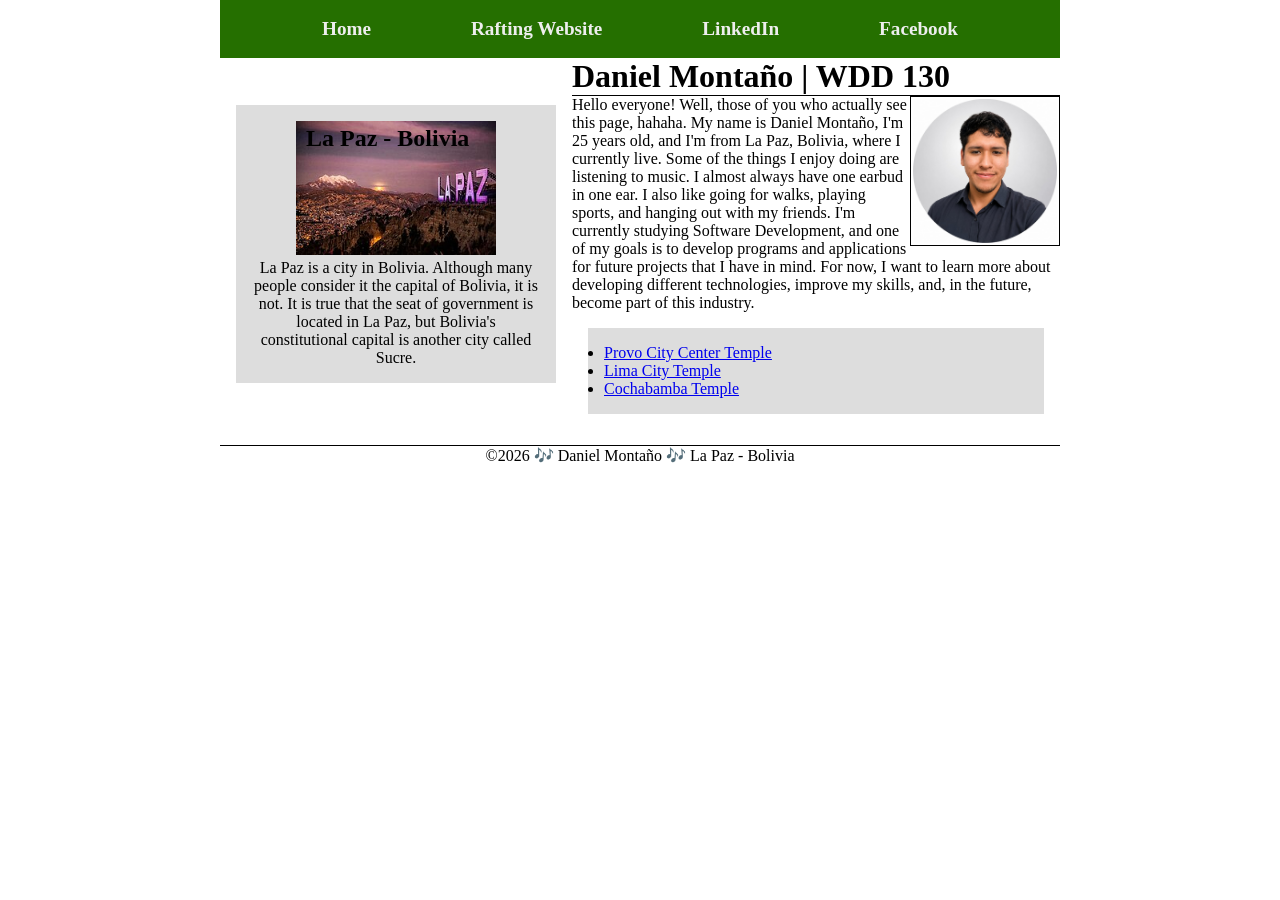
<file: index.html>
<!DOCTYPE html>
<html lang="en">

<head>
    <meta charset="UTF-8">
    <meta name="viewport" content="width=device-width, initial-scale=1.0">
    <title>Daniel Montaño | WDD 130</title>
    <meta name="description"
        content="This page was created to learn and apply what was learned in the WDD130 course. It belongs to Daniel Montaño, a BYU-Pathway student.">
    <meta name="author" content="Daniel Montaño">
    <link rel="stylesheet" href="styles/styles.css">
</head>

<body>
    <header>
        <nav>
            <a href="#">Home</a>
            <a href="wwr/">Rafting Website</a>
            <a href="https://linkedin.com/">LinkedIn</a>
            <a href="https://facebook.com">Facebook</a>
        </nav>
    </header>
<div class="grid">
    <main>
        <h1>Daniel Montaño | WDD 130</h1>
        <img src="images/profile.jpg"
            alt="The image shows a photo of daniel montaño, who is discussed in the article's description." width="200">
        <p>
            Hello everyone! Well, those of you who actually see this page, hahaha. My name is Daniel Montaño, I'm 25
            years old, and I'm from La Paz, Bolivia, where I currently live.
            Some of the things I enjoy doing are listening to music. I almost always have one earbud in one ear. I also
            like going for walks, playing sports, and hanging out with my friends.
            I'm currently studying Software Development, and one of my goals is to develop programs and applications for
            future projects that I have in mind. For now, I want to learn more about developing different technologies,
            improve my skills, and, in the future, become part of this industry.
        </p>
        <ul class="box">
            <li><a href="https://www.churchofjesuschrist.org/temples/details/provo-city-center-temple?lang=eng" target="_blank">Provo City Center Temple</a></li>
            <li><a href="https://www.churchofjesuschrist.org/temples/details/lima-peru-temple?lang=spa" target="_blank">Lima City Temple</a></li>
            <li><a href="https://www.churchofjesuschrist.org/temples/details/cochabamba-bolivia-temple?lang=eng" target="_blank">Cochabamba Temple</a></li>
        </ul>
    </main>
    <aside class="box">
        <h2>
            La Paz - Bolivia
        </h2>
        <img src="images/La_Paz_city_sign (1).jpg"
            alt="It shows an image of the city of La Paz, Bolivia, the image includes the La Paz city sign and Illimani, a snow-capped mountain.">
        <p>
            La Paz is a city in Bolivia. Although many people consider it the capital of Bolivia, it is not. It is true
            that the seat of government is located in La Paz, but Bolivia's constitutional capital is another city
            called Sucre.
        </p>
    </aside>
</div>

    <footer>
        <p>
            ©2026 🎶 Daniel Montaño 🎶 La Paz - Bolivia
        </p>
    </footer>
</body>

</html>
</file>
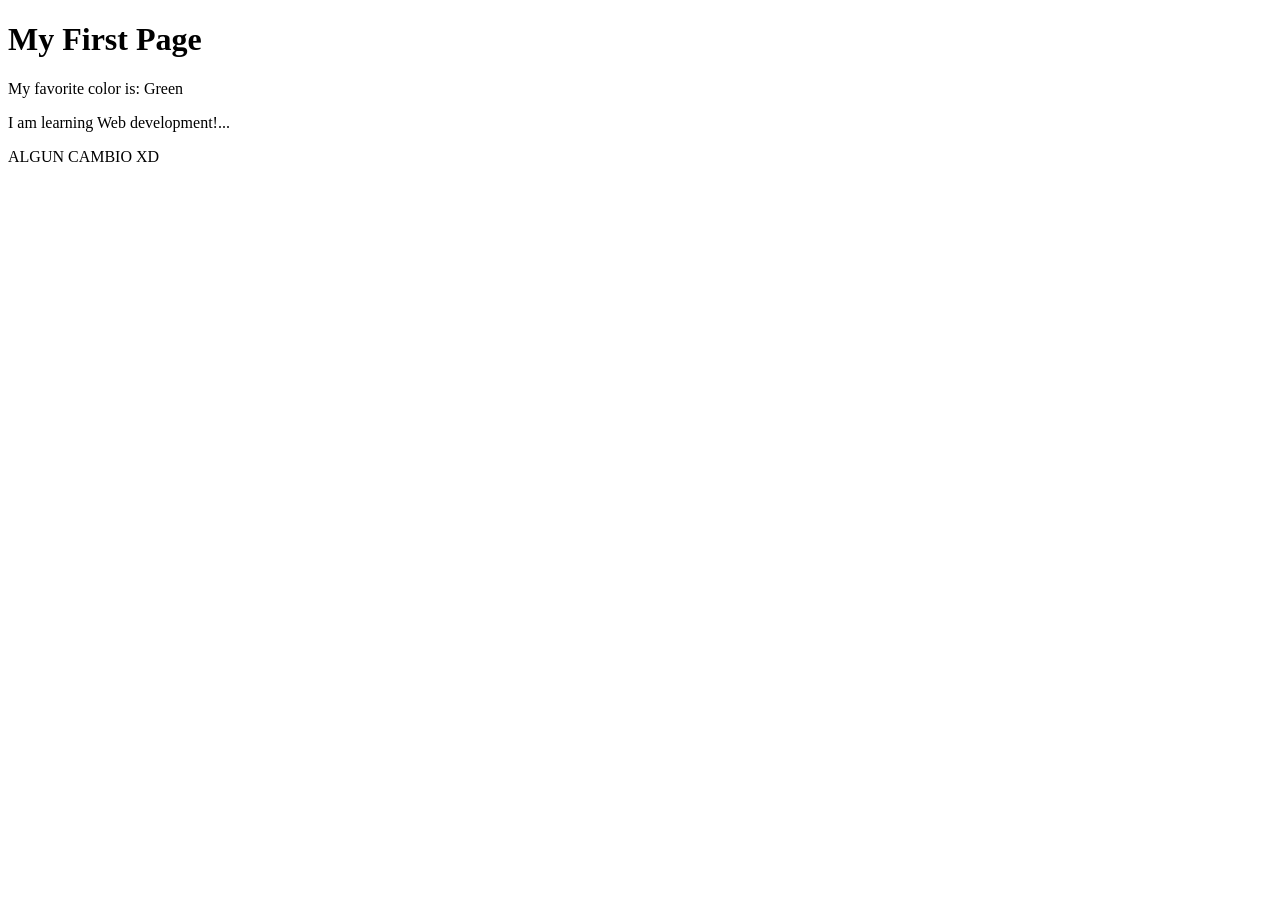
<file: week01/first-page.html>
<!DOCTYPE html>
<html lang="en">

<head>
    <meta charset="UTF-8">
    <meta name="viewport" content="width=device-width, initial-scale=1.0">
    <title>My First Page</title>
</head>

<body>
    <h1>My First Page</h1>
    <p>My favorite color is: Green </p>
    <p>I am learning Web development!...</p>
    <p>ALGUN CAMBIO XD</p>
</body>

</html>
</file>
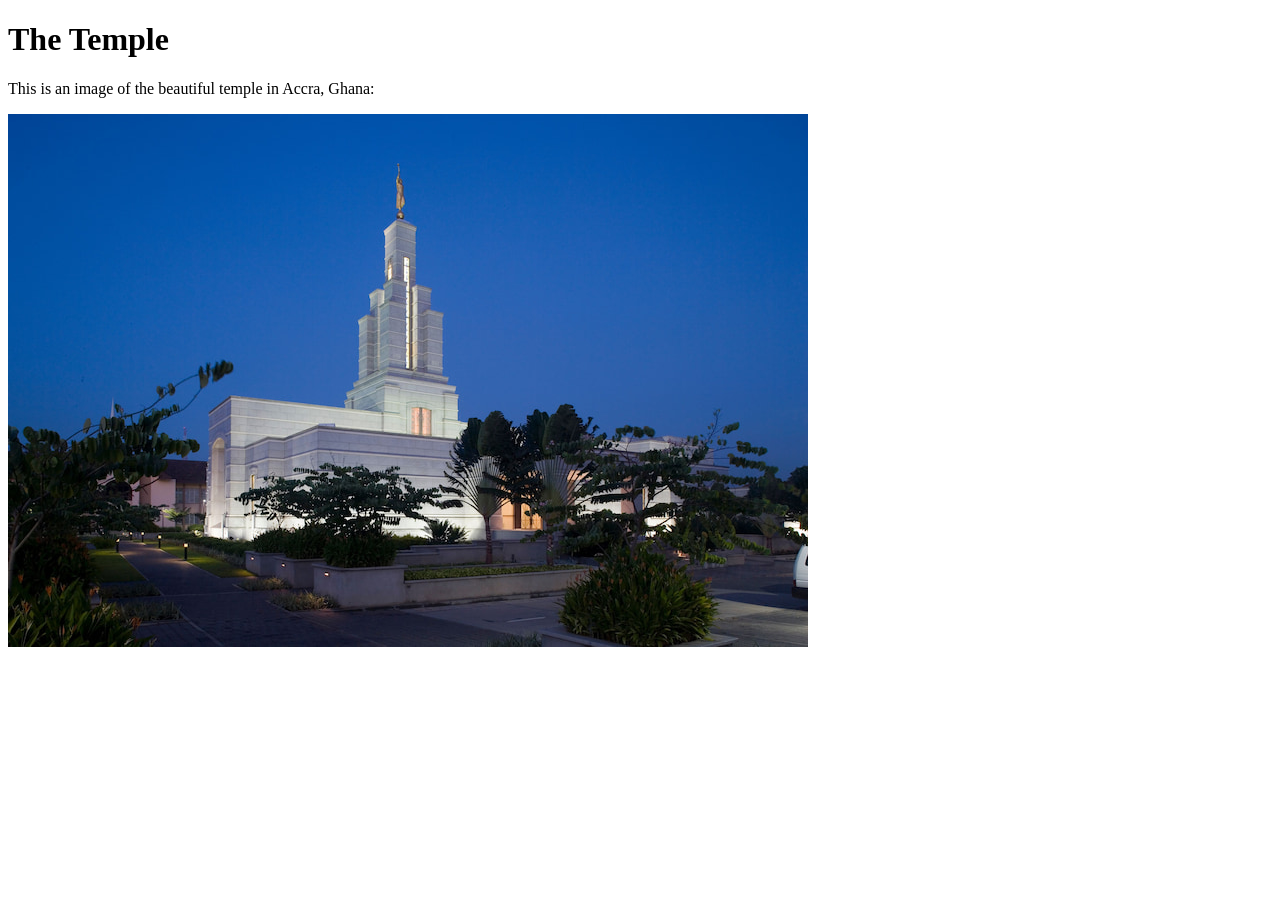
<file: week01/images-solution.html>
<!DOCTYPE html>
<html lang="en">
<head>
    <meta charset="UTF-8">
    <meta name="viewport" content="width=device-width, initial-scale=1.0">
    <title>Temple Image</title>
</head>
<body>
    <h1>The Temple</h1>
    <p>This is an image of the beautiful temple in Accra, Ghana:</p>
    <img src="images/temple-small.jpg" alt="The Accra Ghana Temple">
    
</body>
</html>
</file>
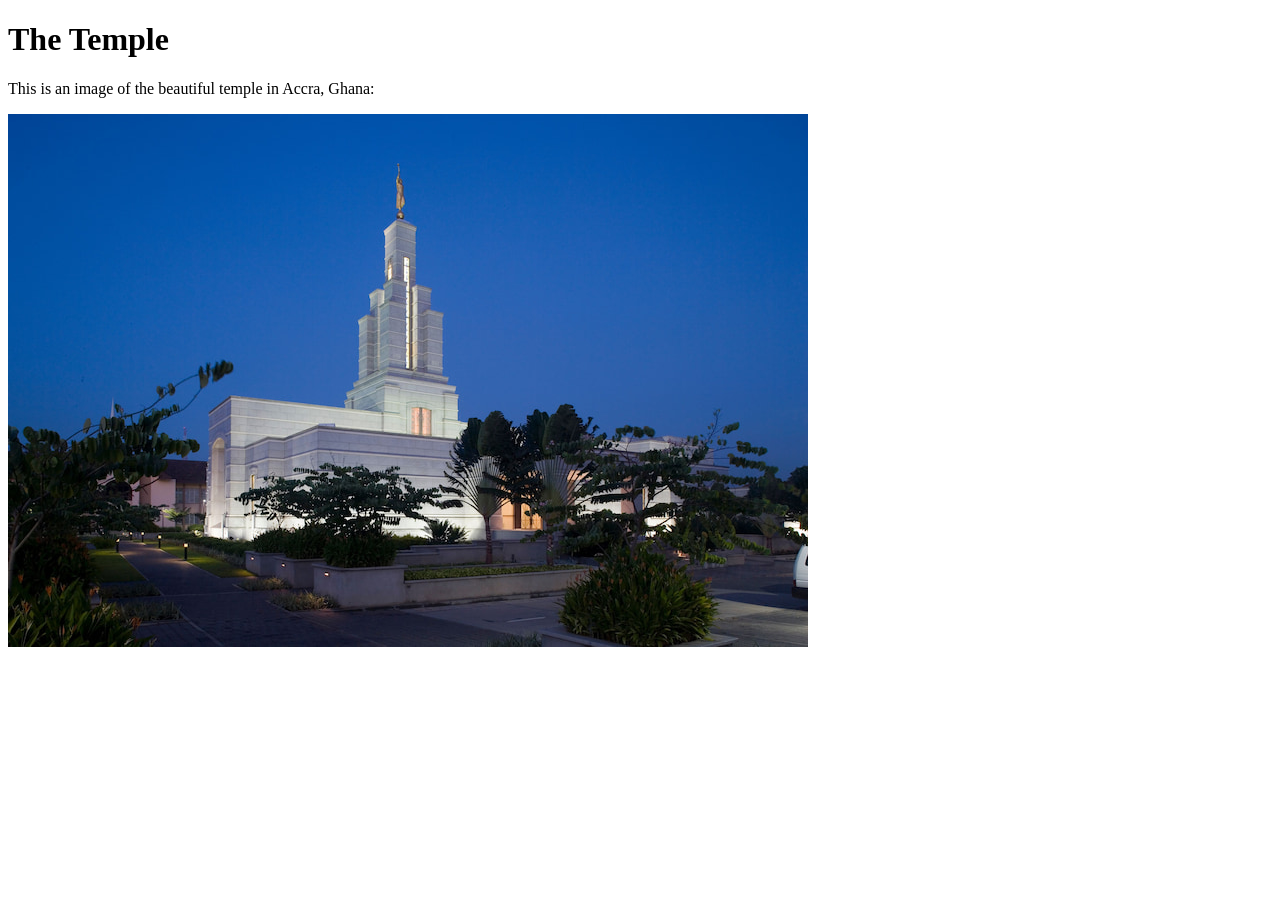
<file: week01/images.html>
<!DOCTYPE html>
<html lang="en">

<head>
    <meta charset="UTF-8">
    <meta name="viewport" content="width=device-width, initial-scale=1.0">
    <title>Temple Image</title>
</head>

<body>
    <h1>The Temple</h1>
    <p>This is an image of the beautiful temple in Accra, Ghana:</p>
    <img src="images/temple-small.jpg" alt="The Accra Ghana Temple">

</body>

</html>
</file>
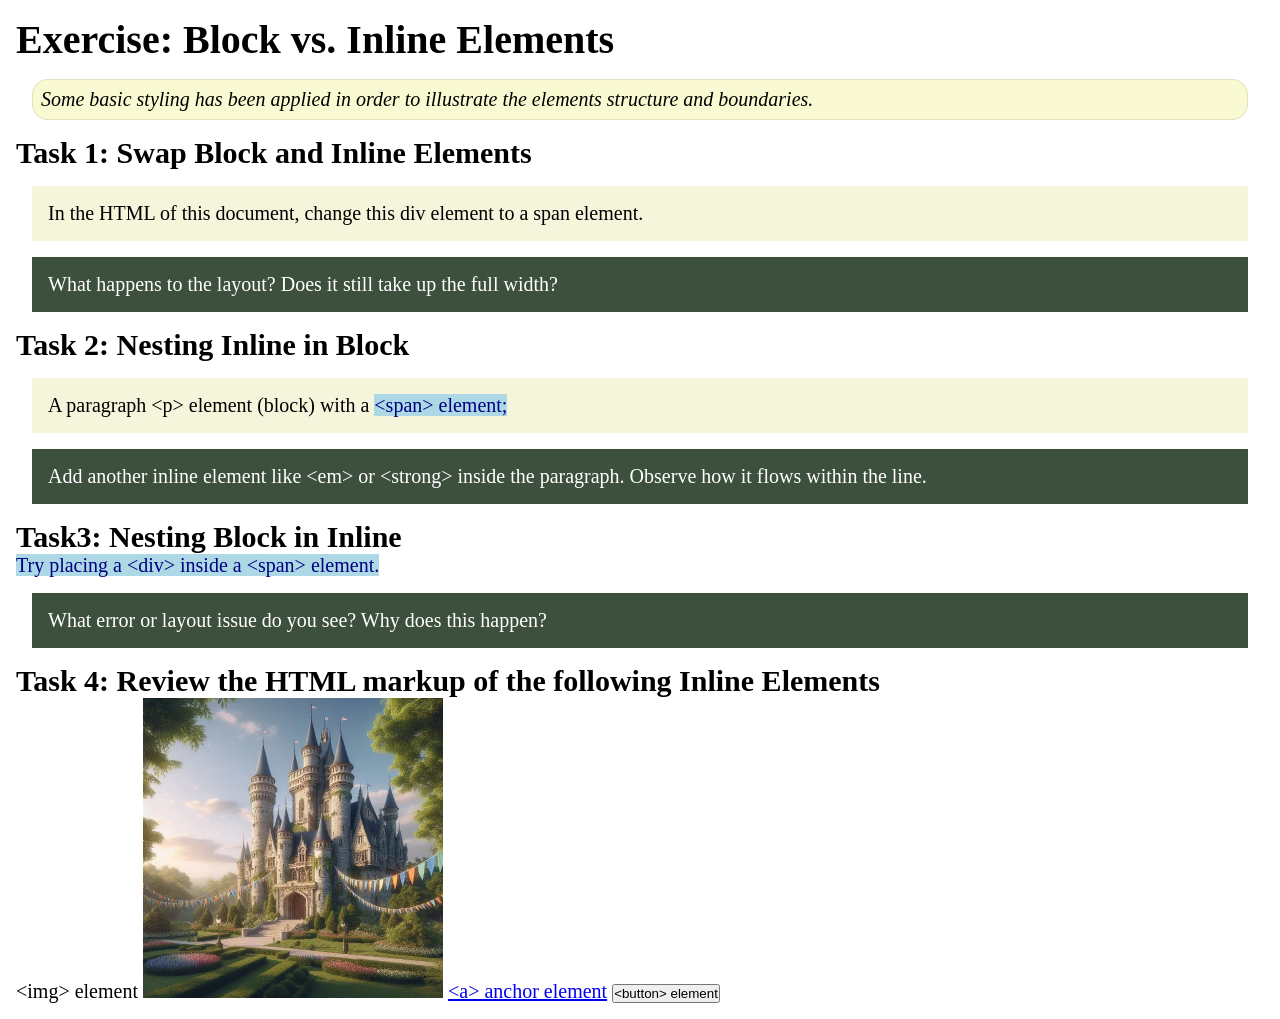
<file: week02/block-vs-inline.html>
<!DOCTYPE html>
<html lang="en">

<head>
    <meta charset="UTF-8">
    <meta name="viewport" content="width=device-width, initial-scale=1.0">
    <title>Exercise: Block vs. Inline Elements</title>
    <link rel="stylesheet" href="styles/block-vs-inline.css">
</head>

<body>
    <main>
        <h1>Exercise: Block vs. Inline Elements</h1>
        <p class="note">Some basic styling has been applied in order to illustrate the elements structure and
            boundaries.</p>

        <h2>Task 1: Swap Block and Inline Elements</h2>
        <div>In the HTML of this document, change this div element to a span element.</div>

        <p class="question">What happens to the layout? Does it still take up the full width?</p>

        <h2>Task 2: Nesting Inline in Block</h2>
        <p>A paragraph &lt;p&gt; element (block) with a <span>&lt;span&gt; element;</span></p>
        <p class="question">Add another inline element like &lt;em&gt; or &lt;strong&gt; inside the paragraph. Observe
            how it flows within the line.</p>

        <h2>Task3: Nesting Block in Inline</h2>
        <span>Try placing a &lt;div&gt; inside a &lt;span&gt; element.</span>
            <p class="question">What error or layout issue do you see? Why does this happen?</p>


            <h2>Task 4: Review the HTML markup of the following Inline Elements</h2>
        &lt;img&gt; element
        <img src="images/castle.webp" alt="placeholder image (images are inline)" width="300" height="300">
        <a href="https://churchofjesuschrist.org">&lt;a&gt; anchor element</a>
        <button type="button">&lt;button&gt; element</button>
    </main>
</body>

</html>
</file>
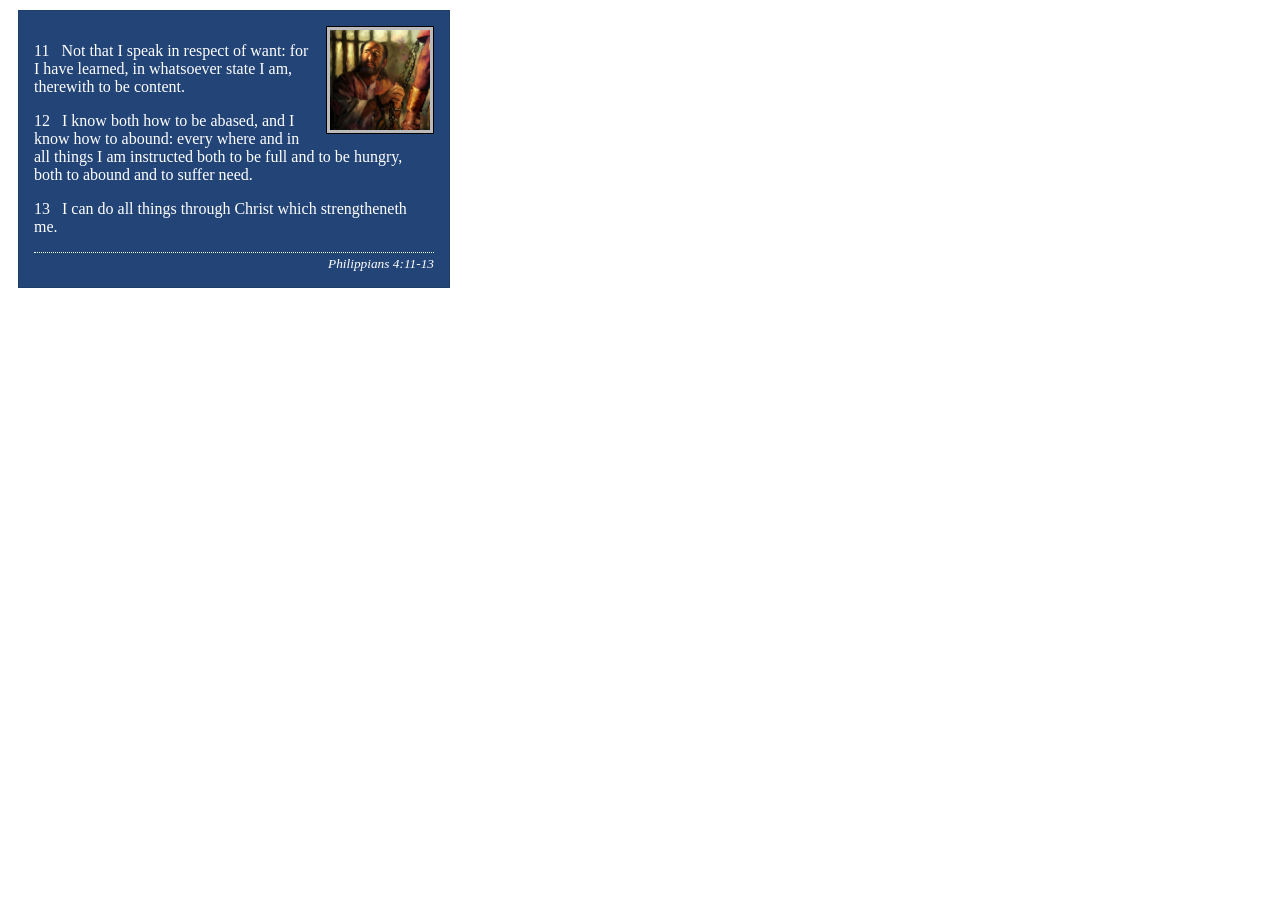
<file: week02/box-model-solution.html>
<!DOCTYPE html>
<html lang="en">
<head>
    <meta charset="UTF-8">
    <meta name="viewport" content="width=device-width, initial-scale=1.0">
    <title>Box Model Activity</title>
    <link rel="stylesheet" href="styles/box-model-solution.css">
</head>
<body>
    <main>
        <div class="callout">
            <img src="images/apostle-paul-imprisoned.webp" alt="Paul the Apostle - Imprisoned in Rome" width="200" height="200">
            <blockquote>
                <p>11 &nbsp; Not that I speak in respect of want: for I have learned, in whatsoever state I am, therewith to be content.</p>
                <p>12 &nbsp; I know both how to be abased, and I know how to abound: every where and in all things I am instructed both to be full and to be hungry, both to abound and to suffer need.</p>
                <p>13 &nbsp; I can do all things through Christ which strengtheneth me.</p>
            </blockquote>
            <cite>Philippians 4:11-13</cite>
        </div>
    </main>
</body>
</html>
</file>
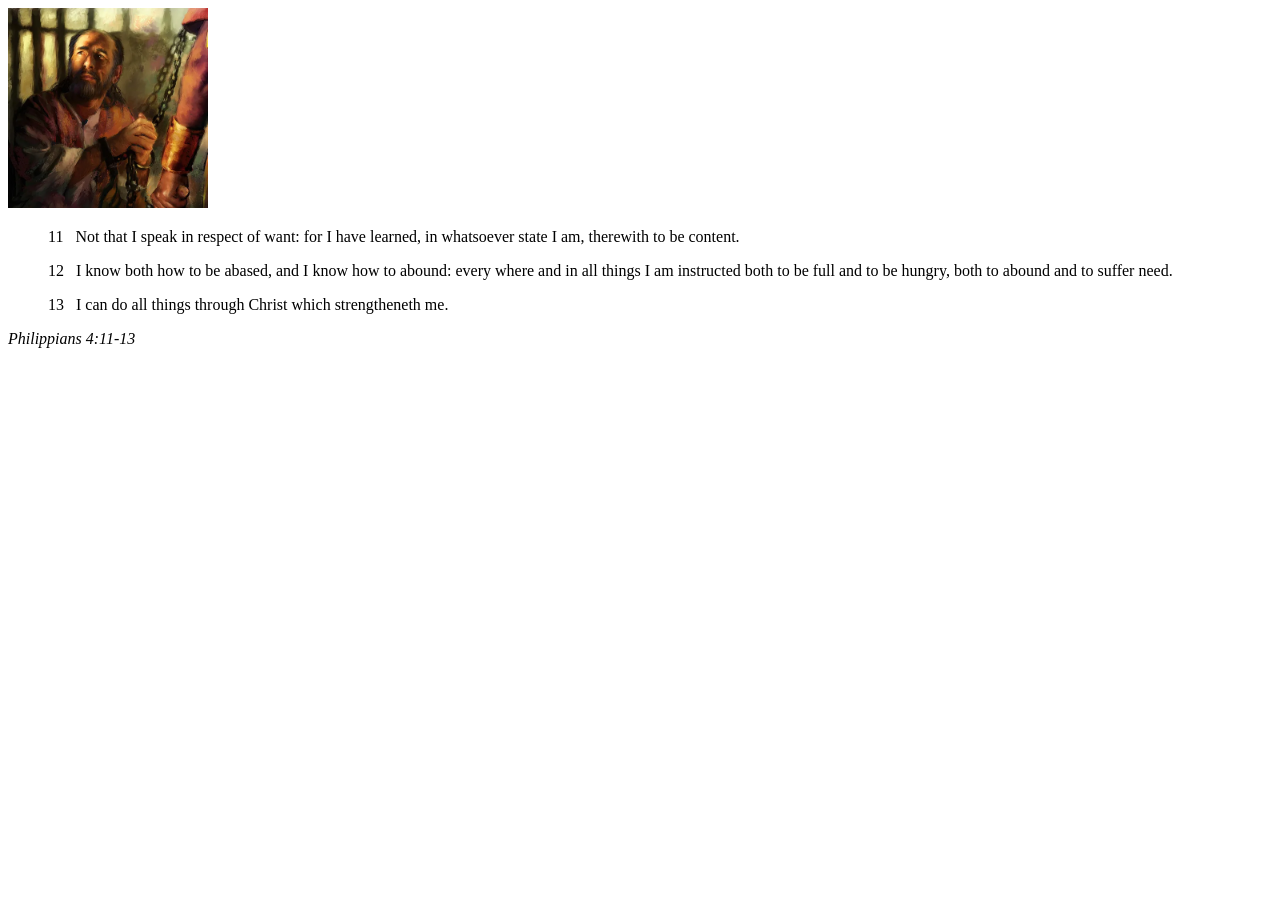
<file: week02/box-model.html>
<!DOCTYPE html>
<html lang="en">
<head>
    <meta charset="UTF-8">
    <meta name="viewport" content="width=device-width, initial-scale=1.0">
    <title>Box Model Activity</title>
</head>
<body>
    <main>
        <div class="callout">
            <img src="images/apostle-paul-imprisoned.webp" alt="Paul the Apostle - Imprisoned in Rome" width="200" height="200">
            <blockquote>
                <p>11 &nbsp; Not that I speak in respect of want: for I have learned, in whatsoever state I am, therewith to be content.</p>
                <p>12 &nbsp; I know both how to be abased, and I know how to abound: every where and in all things I am instructed both to be full and to be hungry, both to abound and to suffer need.</p>
                <p>13 &nbsp; I can do all things through Christ which strengtheneth me.</p>
            </blockquote>
            <cite>Philippians 4:11-13</cite>
        </div>
    </main>
</body>
</html>
</file>
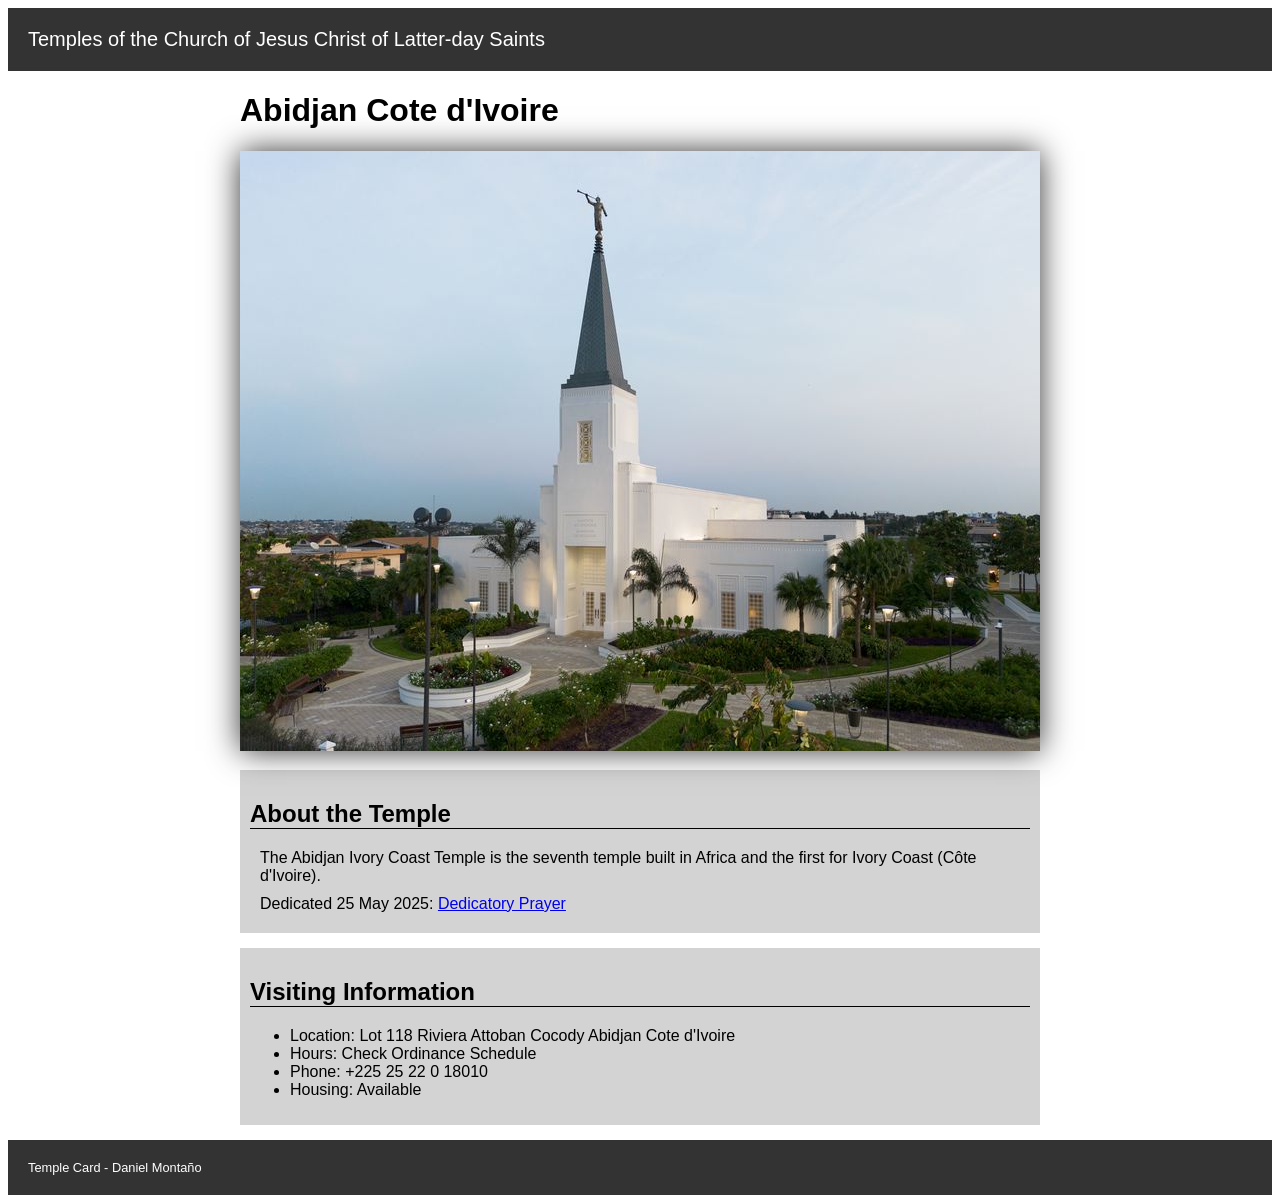
<file: week02/temple.html>
<!DOCTYPE html>
<html lang="en">

<head>
    <meta charset="UTF-8">
    <meta name="viewport" content="width=device-width, initial-scale=1.0">
    <title>Temple Card - Abidjan Cote d'Ivoire</title>
    <link rel="stylesheet" href="styles/temple.css">
</head>

<body>
    <header>
        <p>Temples of the Church of Jesus Christ of Latter-day Saints</p>
    </header>
    <main>
        <h1>Abidjan Cote d'Ivoire</h1>
        <picture>
            <img src="images/abidjan-ivory-coast.jpeg" alt="Abidjan Cote d'Ivoire Temple">
        </picture>
        <section>
            <h2>About the Temple</h2>
            <p>The Abidjan Ivory Coast Temple is the seventh temple built in Africa and the first for Ivory Coast (Côte
                d'Ivoire).</p>
            <p>Dedicated 25 May 2025: <a
                    href="https://www.churchofjesuschrist.org/temples/dedicatory-prayer/abidjan-ivory-coast-temple/2025-05-25?lang=eng"
                    target="_blank" rel="noopener noreferrer">Dedicatory Prayer</a></p>
        </section>
        <section>
            <h2>Visiting Information</h2>
            <ul>
                <li>Location: Lot 118 Riviera Attoban Cocody Abidjan Cote d'Ivoire</li>
                <li>Hours: Check Ordinance Schedule</li>
                <li>Phone: +225 25 22 0 18010</li>
                <li>Housing: Available</li>
            </ul>
        </section>
    </main>
    <footer>
        <p>Temple Card - Daniel Montaño</p>
    </footer>
</body>

</html>
</file>
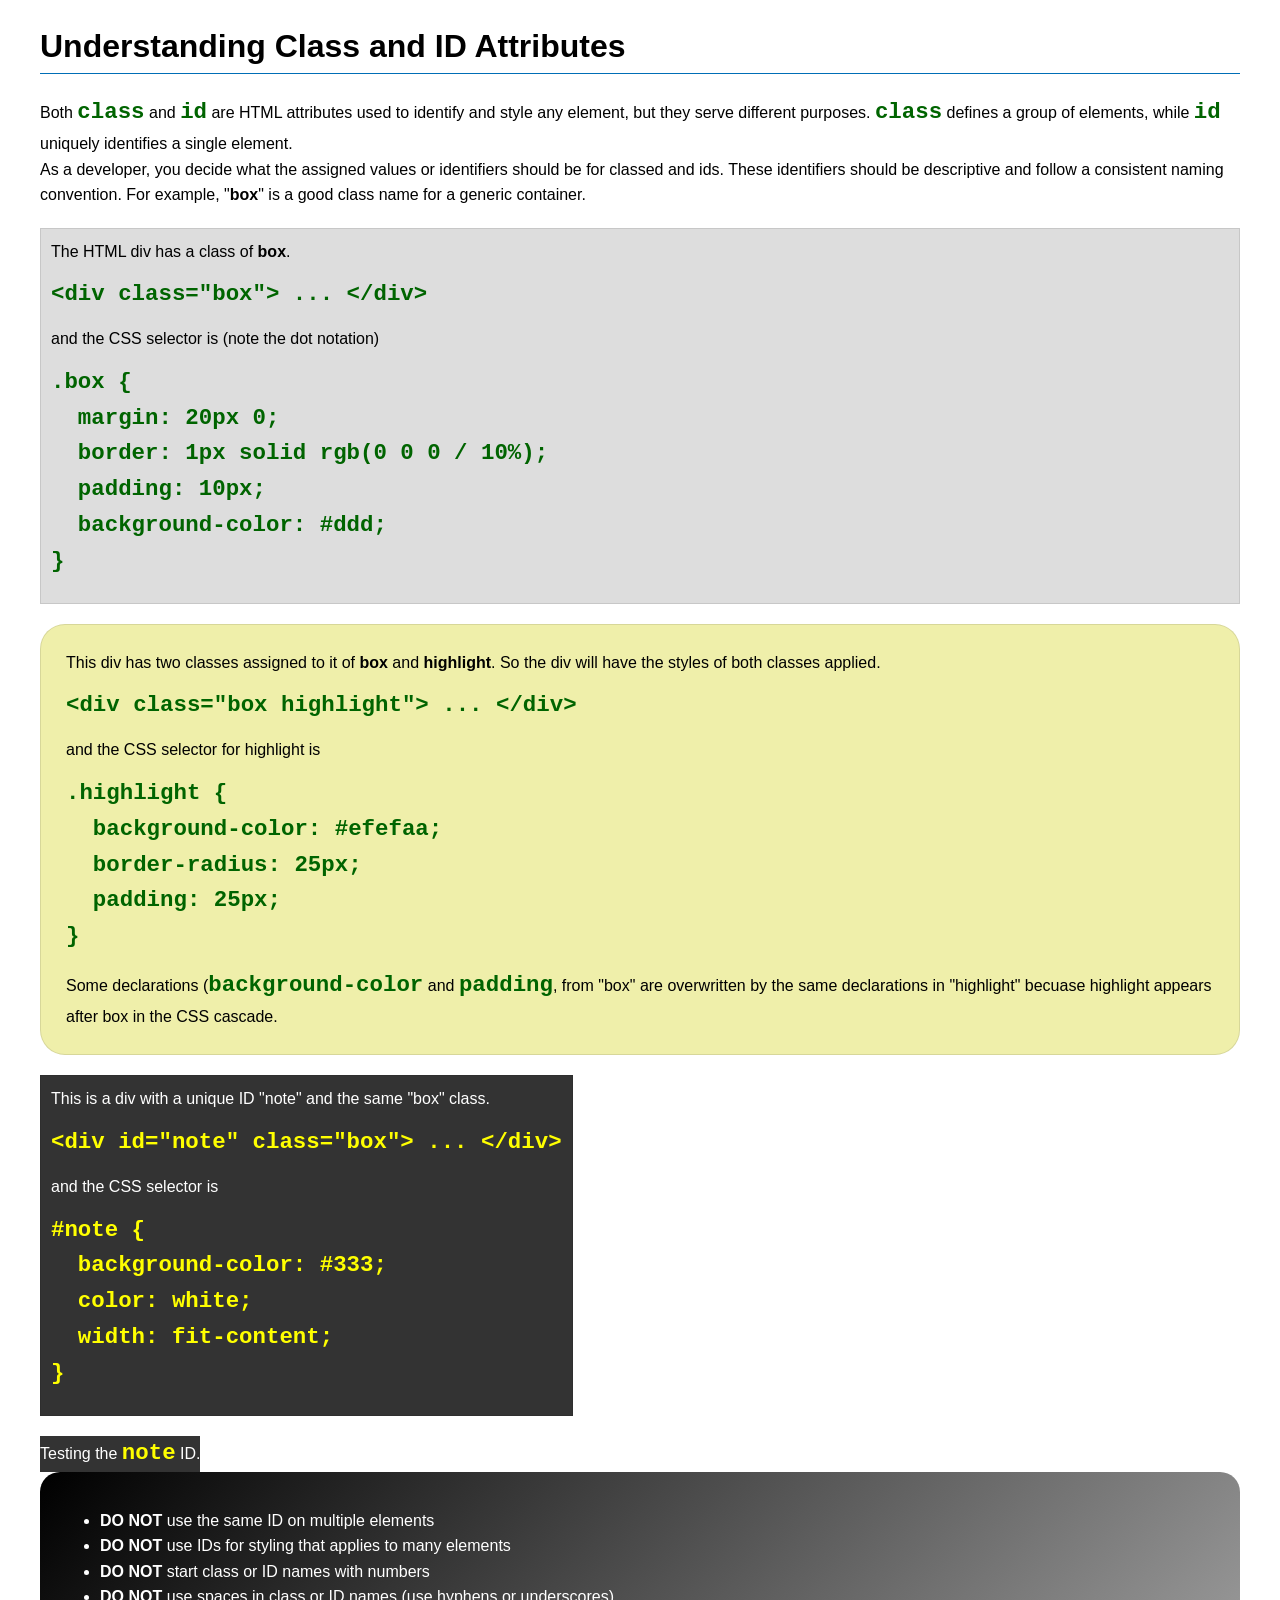
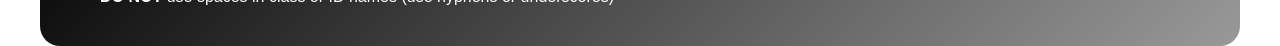
<file: week03/class-and-id.html>
<!DOCTYPE html>
<html lang="en">

<head>
    <meta charset="UTF-8">
    <meta name="viewport" content="width=device-width, initial-scale=1.0">
    <title>Class vs ID Attributes</title>
    <link rel="stylesheet" href="styles/class-and-id.css">
</head>

<body>
    <h1>Understanding Class and ID Attributes</h1>
    <p>Both <code>class</code> and <code>id</code> are HTML attributes used to identify and style any element, but they
        serve different purposes. <code>class</code> defines a group of elements, while <code>id</code> uniquely
        identifies a single element.</p>
    <p>As a developer, you decide what the assigned values or identifiers should be for classed and ids. These
        identifiers should be
        descriptive and follow a consistent naming convention. For example, "<strong>box</strong>" is a good class name
        for a generic container.</p>
    <div class="box">
        <p>The HTML div has a class of <strong>box</strong>.</p>
        <pre><code class="html">&lt;div class="box"&gt; ... &lt;/div&gt;</code></pre>
        and the CSS selector is (note the dot notation)
        <pre><code class="css">.box {
  margin: 20px 0;
  border: 1px solid rgb(0 0 0 / 10%);
  padding: 10px;
  background-color: #ddd; 
}</code></pre>
    </div>

    <div class="box highlight">
        <p>This div has two classes assigned to it of <strong>box</strong> and <strong>highlight</strong>. So the div
            will have the styles of both classes applied.</p>
        <pre><code class="html">&lt;div class="box highlight"&gt; ... &lt;/div&gt;</code></pre>
        and the CSS selector for highlight is
        <pre><code class="css">.highlight {
  background-color: #efefaa;
  border-radius: 25px;
  padding: 25px;
}</code></pre>
<p>Some declarations (<code>background-color</code> and <code>padding</code>, from "box" are overwritten by the same declarations in "highlight" becuase highlight appears after box in the CSS cascade.</p>
    </div>

    <div id="note" class="box">
        <p>This is a div with a unique ID "note" and the same "box" class.</p>
        <pre><code class="html">&lt;div id="note" class="box"&gt; ... &lt;/div&gt;</code></pre>
        and the CSS selector is
        <pre><code class="css">#note {
  background-color: #333;
  color: white;
  width: fit-content;
}</code></pre>
    </div>

    <div id="note">
        <p>Testing the <code>note</code> ID.</p>
    </div>

    <section id="best-practice">
        <ul>
            <li><strong>DO NOT</strong> use the same ID on multiple elements</li>
            <li><strong>DO NOT</strong> use IDs for styling that applies to many elements</li>
            <li><strong>DO NOT</strong> start class or ID names with numbers</li>
            <li><strong>DO NOT</strong> use spaces in class or ID names (use hyphens or underscores)</li>
        </ul>
    </section>




</body>

</html>
</file>
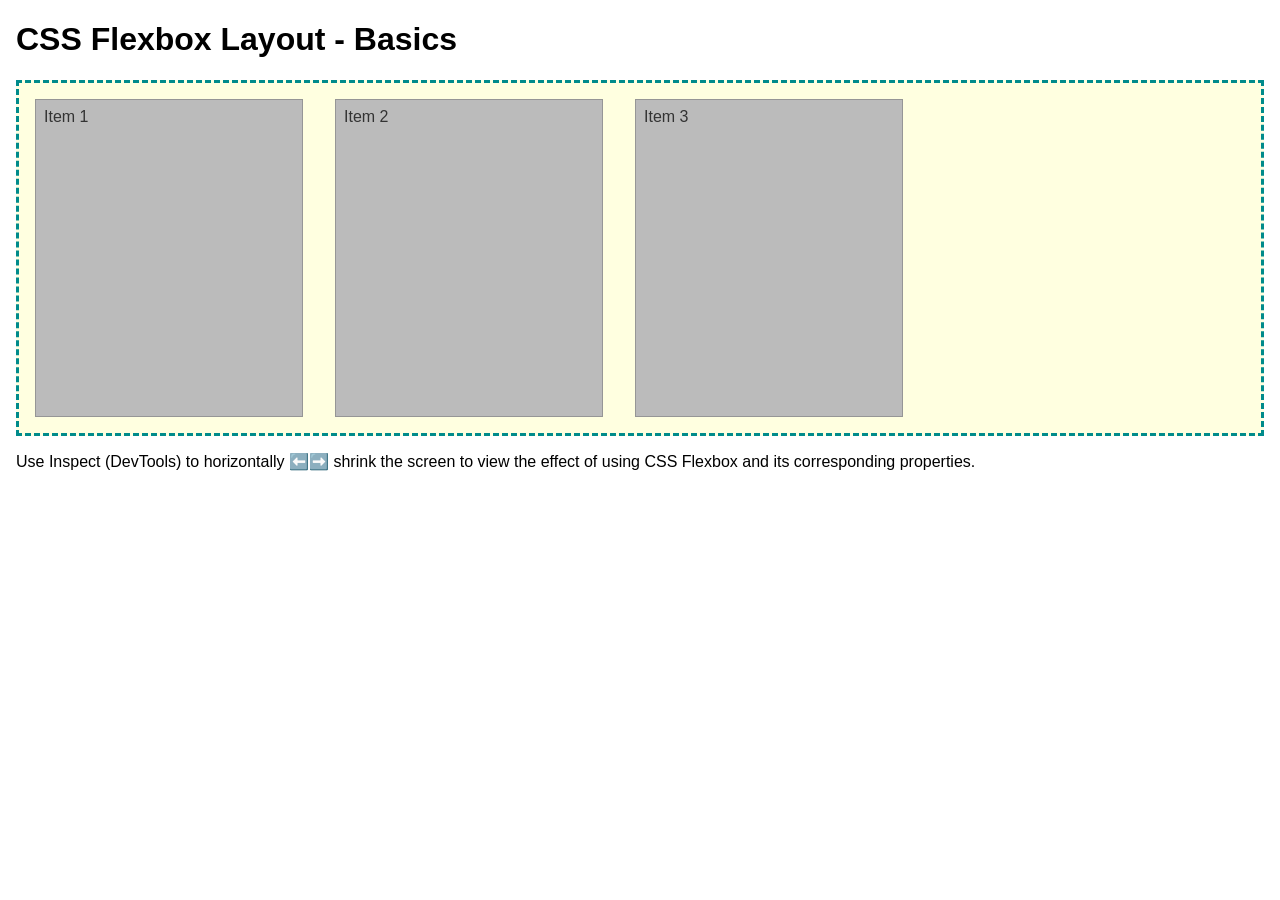
<file: week04/flexbox-layout.html>
<!DOCTYPE html>
<html lang="en">
<head>
    <meta charset="UTF-8">
    <meta name="viewport" content="width=device-width, initial-scale=1.0">
    <title>CSS Flexbox Layout - Basics</title>
    <link rel="stylesheet" href="styles/flexbox.css">
</head>
<body>
    <main>
        <h1>CSS Flexbox Layout - Basics</h1>
        <div class="flex-container">
            <div class="flex-item item1">Item 1</div>
            <div class="flex-item item2">Item 2</div>
            <div class="flex-item item3">Item 3</div>
        </div>
        <p>Use Inspect (DevTools) to horizontally ⬅️➡️ shrink the screen to view the effect of using CSS Flexbox and its corresponding properties.</p>
    </main>
</body>
</html>
</file>
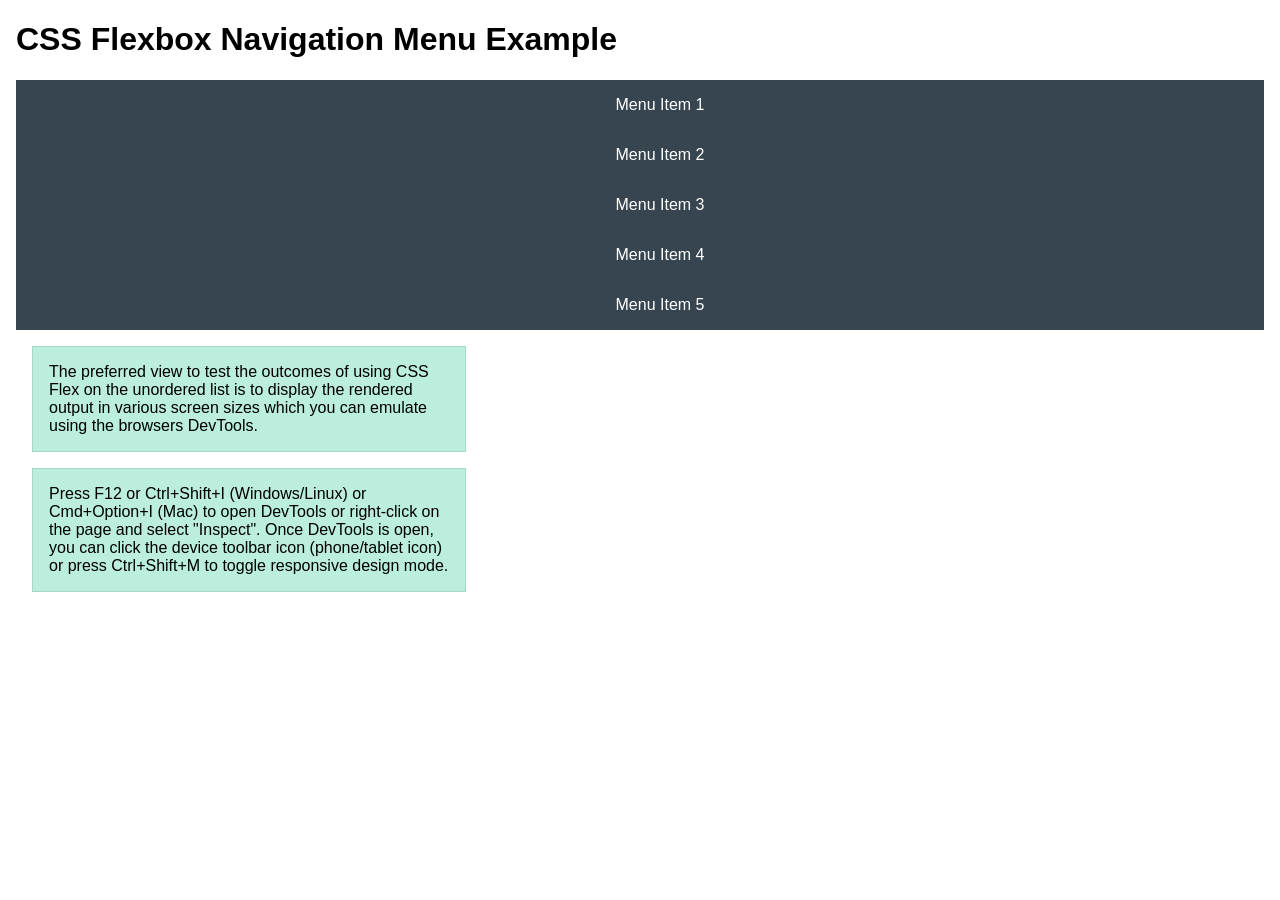
<file: week04/flexbox-menu.html>
<!DOCTYPE html>
<html lang="en">
<head>
    <meta charset="UTF-8">
    <meta name="viewport" content="width=device-width, initial-scale=1.0">
    <title>CSS Flexbox - Navigation Menu</title>
    <link rel="stylesheet" href="styles/flexbox-menu.css">
</head>
<body>
    <main>
        <h1>CSS Flexbox Navigation Menu Example</h1>
        <nav>
            <ul>
                <li><a href="#">Menu Item 1</a></li>
                <li><a href="#">Menu Item 2</a></li>
                <li><a href="#">Menu Item 3</a></li>
                <li><a href="#">Menu Item 4</a></li>
                <li><a href="#">Menu Item 5</a></li>
            </ul>
        </nav>
        <p>The preferred view to test the outcomes of using CSS Flex on the unordered list is to display the rendered output in various screen sizes which you can emulate using the browsers DevTools.</p>

        <p>Press F12 or Ctrl+Shift+I (Windows/Linux) or Cmd+Option+I (Mac) to open DevTools or right-click on the page and select "Inspect". Once DevTools is open, you can click the device toolbar icon (phone/tablet icon) or press Ctrl+Shift+M to toggle responsive design mode.</p>

                      
        
    </main>
</body>
</html>
</file>
<file: styles/styles.css>
* {
    margin: 0;
    padding: 0;
    box-sizing: border-box;
}

main {
    max-width: 840px;
    grid-column: 2/3;
}

header, .grid, footer {
    max-width: 840px;
    margin: 0 auto;
}

nav {
    background-color: #256f00;
    padding: 10px;
    display: flex;
    justify-content: space-evenly;
    align-items: center;
}

nav a {
    color: #eee;
    display: block;
    padding: 10px;
    padding: 0.5rem;
    text-decoration: none;
    font-size: 1.2rem;
    font-weight: 700;
}

h1{
    color: black;
    border-bottom: 1px solid #000;
}

aside {
    position: relative;
    width: 20rem;
    text-align: center;
    grid-column: 1/2;
    grid-row: 1/2;
}

aside h2 {
    position: absolute;
    top: 20px;
    left: 70px;
}

aside img {
    width: 200px;
    height: auto;
}

main img {
    float: right;
    width: 150px;
    height: auto;
    border: 1px solid black;
    padding: 2px;
    box-shadow: 0 0 30ox gray;
}

p {
    padding: 0;
}

footer {
    margin-top: 15px;
    border-top: 1px solid #000;
    text-align: center;
}

/* CSS Class selectors */

.grid {
    display: grid;
    align-items: center;
}

.box {
    margin: 1rem;
    padding: 1rem;
    border: 1px solid rgb(0, 0, 0 / 0.2);
    background-color: #ddd;
    color: black;
}
</file>
<file: week02/styles/block-vs-inline.css>
* {
    margin: 0;
    padding: 0;
}

body {
    font-size: 20px;
    margin: 1rem;
}

p,
div {
    background-color: beige;
    margin: 1rem;
    padding: 1rem;
}

span {
    color: navy;
    background-color: lightblue;
}

code {
    margin: 0;
    padding: 0;
    color: green;
    font-size: 1.2rem;
}

.note {
    font-style: italic;
    background-color: lightgoldenrodyellow;
    border-radius: 1rem;
    border: 1px solid rgb(0 0 0 / 10%);
    margin: 1rem;
    padding: .5rem;
}

.question {
    background-color: #3d503d;
    color: #fff;
}
</file>
<file: week02/styles/box-model-solution.css>
.callout {
    max-width: 400px;
    margin: 10px;
    border: 1px solid rgba(0, 0, 0, .1);
    padding: 15px;
    background-color: #247;
    color: #fff;
}

.callout img {
    float: right;
    margin: 0 0 10px 15px;
    border: 1px solid #000;
    padding: 3px;
    background-color: #bbb;
    width: 100px;
    height: auto;

}

blockquote {
    margin: 0;
}

cite {
    display: block;
    border-top: 1px dotted #fff;
    padding-top: 3px;
    text-align: right;
    font-size: smaller;
}
</file>
<file: week02/styles/temple.css>
body {
    font-family: Arial, Helvetica, sans-serif;
}

header, footer {
    background-color: #333;
    color: white;
    padding: 10px;
}

header {
    font-size: 1.25rem;
}

footer {
    font-size: 0.8rem;
}

section {
    background-color: lightgray;
    padding: 10px;
    margin: 15px auto;
}

main {
    margin: 0 auto;
    max-width: 800px;
}

h2 {
    border-bottom: 1px solid black ;
}

picture img {
    box-shadow: 0 0 30px #333;
    margin: 0 auto;
    max-width: 100%;
    height: auto;
}

p {
    margin: 10px;
}
</file>
<file: week03/styles/class-and-id.css>
body {
    font-family: Arial, sans-serif;
    line-height: 1.6;
    margin: 0;
    padding: 0 40px;
}

h1 {
    border-bottom: 1px solid rgb(0 110 182);
    padding-bottom: 0;
}



p {
    margin: 0;
}

code {
    color: darkgreen;
    font-weight: 700;
    font-size: 1.4rem;
}

/* Class examples - can be reused */

.box {
    margin: 20px 0;
    border: 1px solid rgb(0 0 0 / 10%);
    padding: 10px;
    background-color: #ddd; /* this is shorthand for #dddddd */
}

.highlight {
    background-color: #efefaa;
    border-radius: 25px;
    padding: 25px;
}

/* ID examples - should be unique */

#note {
    background-color: #333;
    color: white;
    width: fit-content;
}

#note code {
    color: yellow;
}

#best-practice {
    background: linear-gradient(135deg, #000 0%, #999 100%);
    color: white;
    border-radius: 20px;
    padding: 20px
}
</file>
<file: week04/styles/flexbox.css>
body {
    font-family: Helvetica, Arial, sans-serif;
    margin: 1rem;
}

.flex-container {
    border: 3px dashed darkcyan;
    background-color: lightyellow;
    display: flex;
    flex-wrap: wrap;
}

.flex-item {
    width: 250px;
    margin: 1rem;
    border: 1px solid rgb(0 0 0 / 20%);
    padding: 0.5rem;
    background-color: #bbb;
    color: #333;
}

.item1 {
    min-height: 100px;
}

.item2 {
    min-height: 200px;
}

.item3 {
    min-height: 300px;
}
</file>
<file: week04/styles/flexbox-menu.css>
body {
    font-family: Helvetica, Arial, sans-serif;
    margin: 1rem;
}

nav {
    background-color: #36454f;
}

nav ul {
    list-style-type: none;
    display: flex;
    flex-wrap: wrap;
    max-width: 900px;
    margin: 0 auto;
    justify-content: space-around;
    align-items: center;
}

nav li {
    flex: 1 1 100%;
}

nav a {
    display: block;
    color: #fff;
    text-align: center;
    padding: 1rem;
    text-decoration: none;
}

p {
    margin: 1rem;
    border: 1px solid rgb(0 0 0 / 10%);
    padding: 1rem;
    background-color: #bed;
    max-width: 400px;
}

#devtools-btn {
    background-color: #36454f;
    color: white;
    border: none;
    padding: 12px 24px;
    margin: 1rem;
    font-size: 16px;
    font-family: Helvetica, Arial, sans-serif;
    border-radius: 4px;
    cursor: pointer;
    transition: background-color 0.3s ease;
}

#devtools-btn:hover {
    background-color: #4a5a6a;
}

#devtools-btn:active {
    background-color: #2a3a4a;
}
</file>
